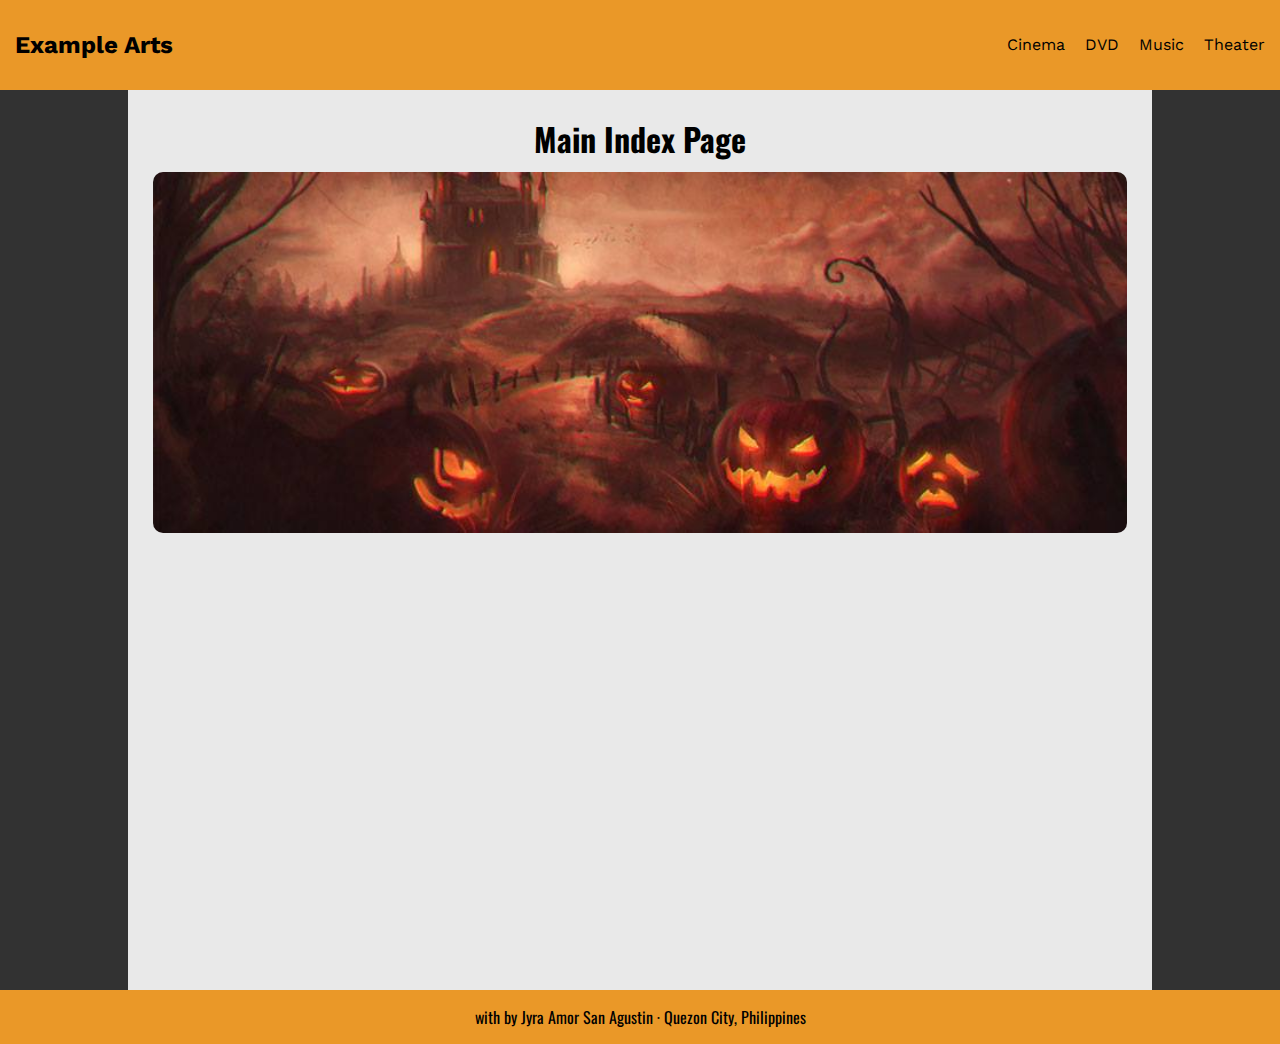
<file: index.html>
<!DOCTYPE html>
<html>
<head>
	<meta charset="utf-8">
	<!-- sets the default zoom for any device -->
	<meta name="viewport" content="width=device-width, initial-scale=1.0"> 
	<!-- sets compatibility for your browser -->
	<meta http-equiv="X-UA-Compatible" content="IE=Edge"> 
	<title>Example Arts &middot; Main Index Page</title>
	<!-- imports Google Fonts -->
	<link href="https://fonts.googleapis.com/css?family=Oswald|Work+Sans" rel="stylesheet">
	<!-- imports Fontawesome -->
	<link rel="stylesheet" href="https://use.fontawesome.com/releases/v5.3.1/css/all.css" integrity="sha384-mzrmE5qonljUremFsqc01SB46JvROS7bZs3IO2EmfFsd15uHvIt+Y8vEf7N7fWAU" crossorigin="anonymous">
	<!-- imports custom stylesheet -->
	<!-- . is the root directory -->
	<link rel="stylesheet" type="text/css" href="./assets/styles/style.css">
</head>
<body>

	<header id="mainHeader">
		<div>
			<h2><a href="index.html">Example Arts</a></h2>
		</div>
		<div>
			<ul>
				<li><a href="movies/cinema/index.html">Cinema</a></li>
				<li><a href="movies/cinema/dvd/index.html">DVD</a></li>
				<li><a href="music/index.html">Music</a></li>
				<li><a href="theater/index.html">Theater</a></li>
			</ul>
		</div>
	</header>

	<main id="wrapper">
		<h1>Main Index Page</h1>
		<img src="./assets/images/image1.jpg" alt="main index page cover photo">
	</main>
	<footer id="mainFooter">
		<p><i class="fas fa-code"></i> with <i class="fas fa-heart"></i> by Jyra Amor San Agustin &middot; Quezon City, Philippines</p>
	</footer>

</body>
</html>
</file>
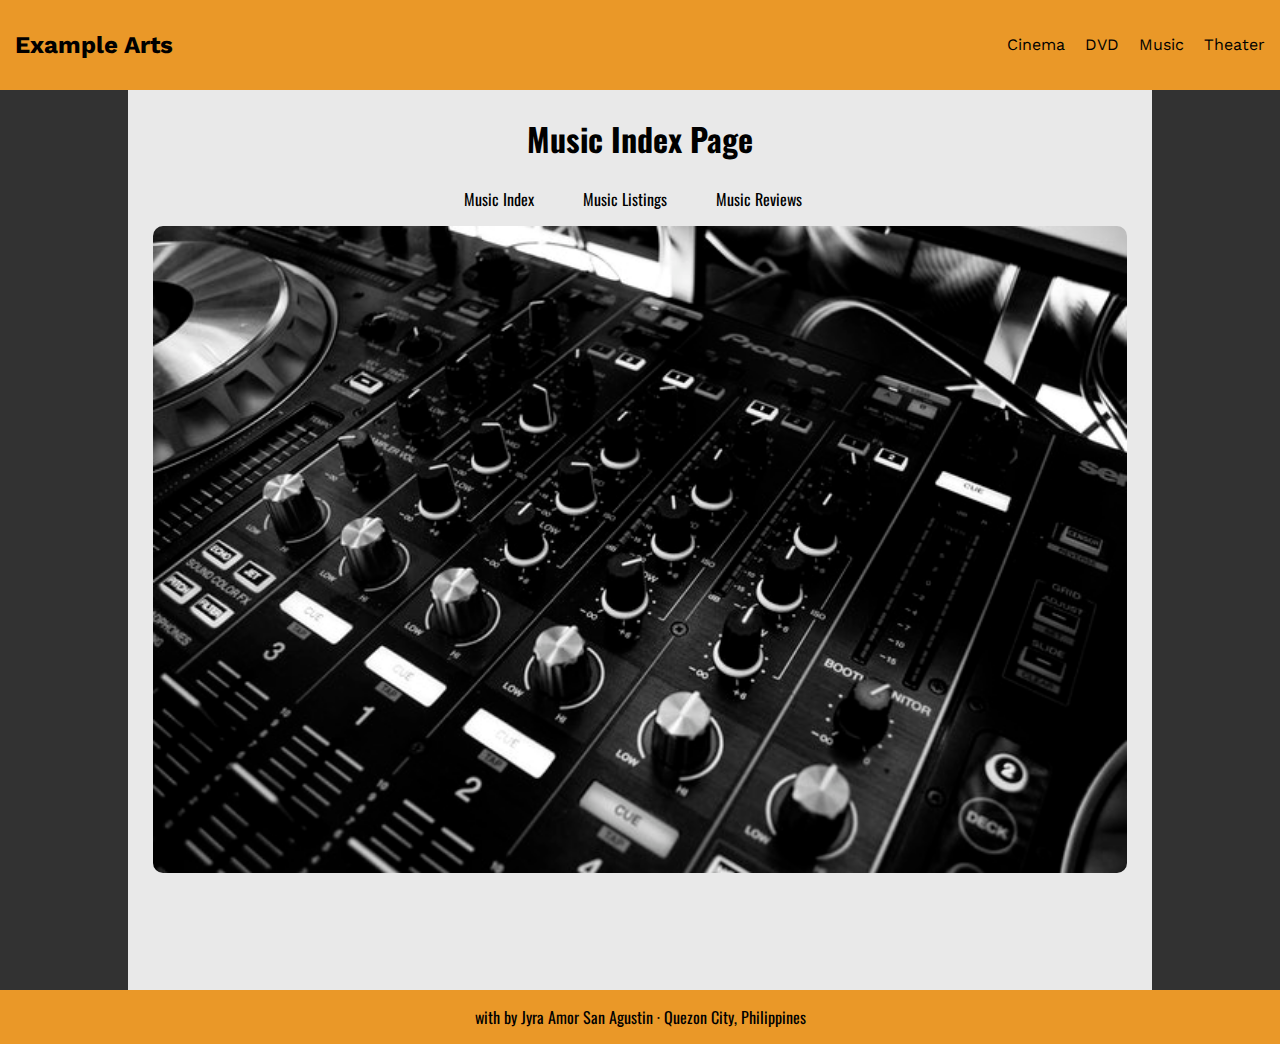
<file: music/index.html>
<!DOCTYPE html>
<html>
<head>
	<meta charset="utf-8">
	<!-- sets the default zoom for any device -->
	<meta name="viewport" content="width=device-width, initial-scale=1.0"> 
	<!-- sets compatibility for your browser -->
	<meta http-equiv="X-UA-Compatible" content="IE=Edge"> 
	<title>Example Arts &middot; Music Index Page</title>
	<!-- imports Google Fonts -->
	<link href="https://fonts.googleapis.com/css?family=Oswald|Work+Sans" rel="stylesheet">
	<!-- imports Fontawesome -->
	<link rel="stylesheet" href="https://use.fontawesome.com/releases/v5.3.1/css/all.css" integrity="sha384-mzrmE5qonljUremFsqc01SB46JvROS7bZs3IO2EmfFsd15uHvIt+Y8vEf7N7fWAU" crossorigin="anonymous">
	<!-- imports custom stylesheet -->
	<!-- . is the root directory -->
	<link rel="stylesheet" type="text/css" href="../assets/styles/style.css">
</head>
<body>

	<header id="mainHeader">
		<div>
			<h2><a href="../index.html">Example Arts</a></h2>
		</div>
		<div>
			<ul>
				<li><a href="../movies/cinema/index.html">Cinema</a></li>
				<li><a href="../movies/dvd/index.html">DVD</a></li>
				<li><a href="index.html">Music</a></li>
				<li><a href="../theater/index.html">Theater</a></li>
			</ul>
		</div>
	</header>

	<main id="wrapper">
		<h1>Music Index Page</h1>
		<!-- sub Navigation Bar-->
		<ul>
			<li><a href="index.html">Music Index</a></li>
			<li><a href="listings.html">Music Listings</a></li>
			<li><a href="reviews.html">Music Reviews</a></li>

		</ul>
		<img src="../assets/images/m1.jpeg" alt="main index page cover photo">
	</main>
	<footer id="mainFooter">
		<p><i class="fas fa-code"></i> with <i class="fas fa-heart"></i> by Jyra Amor San Agustin &middot; Quezon City, Philippines</p>
	</footer>

</body>
</html>
</file>
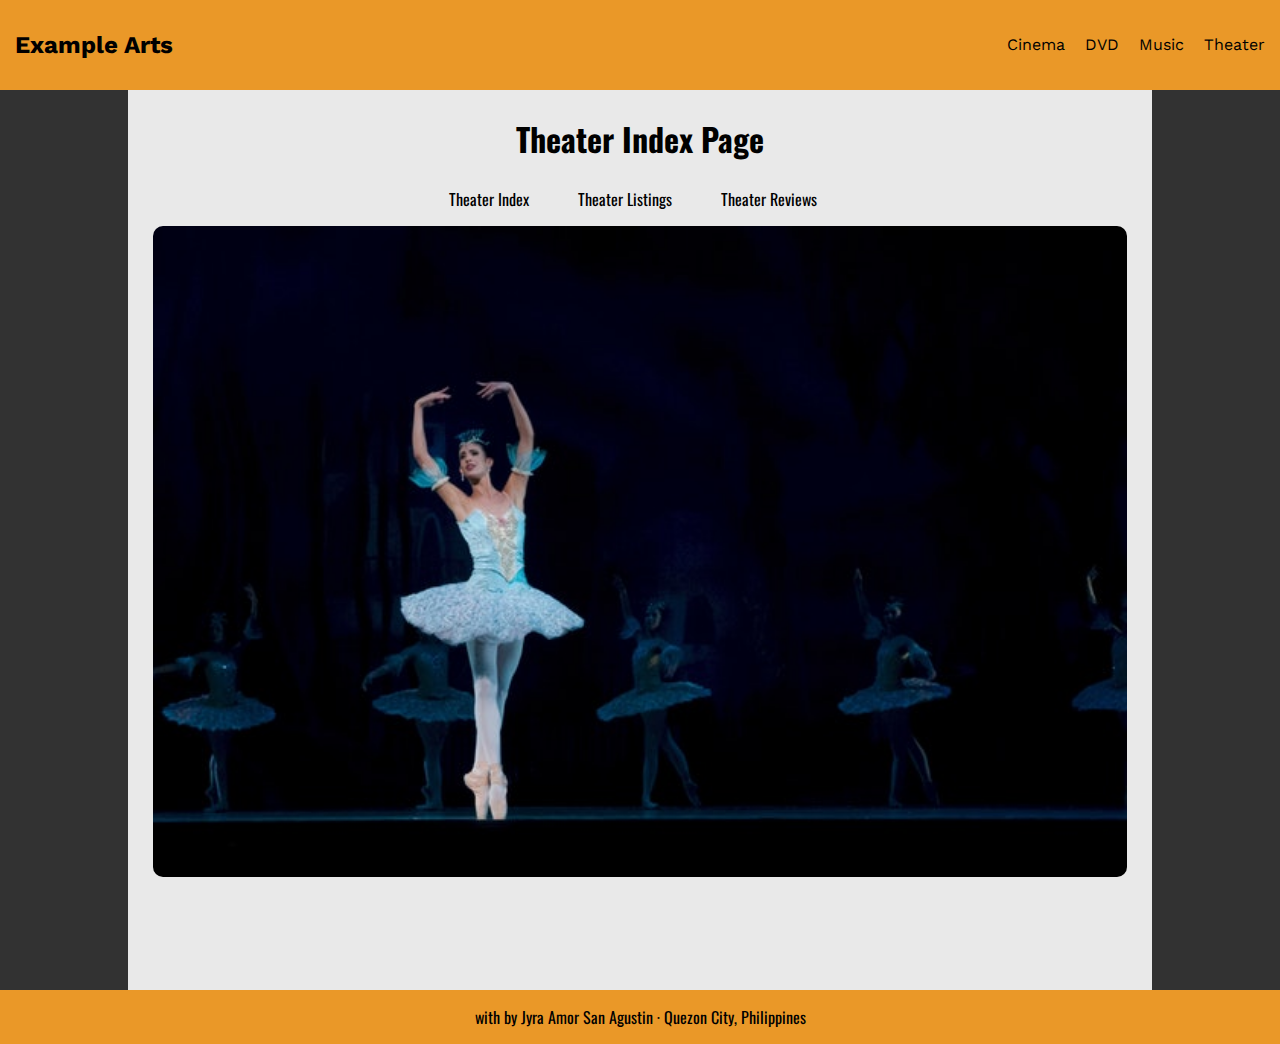
<file: theater/index.html>
<!DOCTYPE html>
<html>
<head>
	<meta charset="utf-8">
	<!-- sets the default zoom for any device -->
	<meta name="viewport" content="width=device-width, initial-scale=1.0"> 
	<!-- sets compatibility for your browser -->
	<meta http-equiv="X-UA-Compatible" content="IE=Edge"> 
	<title>Example Arts &middot; Theater Index Page</title>
	<!-- imports Google Fonts -->
	<link href="https://fonts.googleapis.com/css?family=Oswald|Work+Sans" rel="stylesheet">
	<!-- imports Fontawesome -->
	<link rel="stylesheet" href="https://use.fontawesome.com/releases/v5.3.1/css/all.css" integrity="sha384-mzrmE5qonljUremFsqc01SB46JvROS7bZs3IO2EmfFsd15uHvIt+Y8vEf7N7fWAU" crossorigin="anonymous">
	<!-- imports custom stylesheet -->
	<!-- . is the root directory -->
	<link rel="stylesheet" type="text/css" href="../assets/styles/style.css">
</head>
<body>

	<header id="mainHeader">
		<div>
			<h2><a href="../index.html">Example Arts</a></h2>
		</div>
		<div>
			<ul>
				<li><a href="../movies/cinema/index.html">Cinema</a></li>
				<li><a href="../movies/dvd/index.html">DVD</a></li>
				<li><a href="../music/index.html">Music</a></li>
				<li><a href="index.html">Theater</a></li>
			</ul>
		</div>
	</header>

	<main id="wrapper">
		<h1>Theater Index Page</h1>
		<!-- sub Navigation Bar-->
		<ul>
			<li><a href="index.html">Theater Index</a></li>
			<li><a href="listings.html">Theater Listings</a></li>
			<li><a href="reviews.html">Theater Reviews</a></li>

		</ul>
		<img src="../assets/images/t1.jpeg" alt="theater  index page cover photo">
	</main>
	<footer id="mainFooter">
		<p><i class="fas fa-code"></i> with <i class="fas fa-heart"></i> by Jyra Amor San Agustin &middot; Quezon City, Philippines</p>
	</footer>

</body>
</html>
</file>
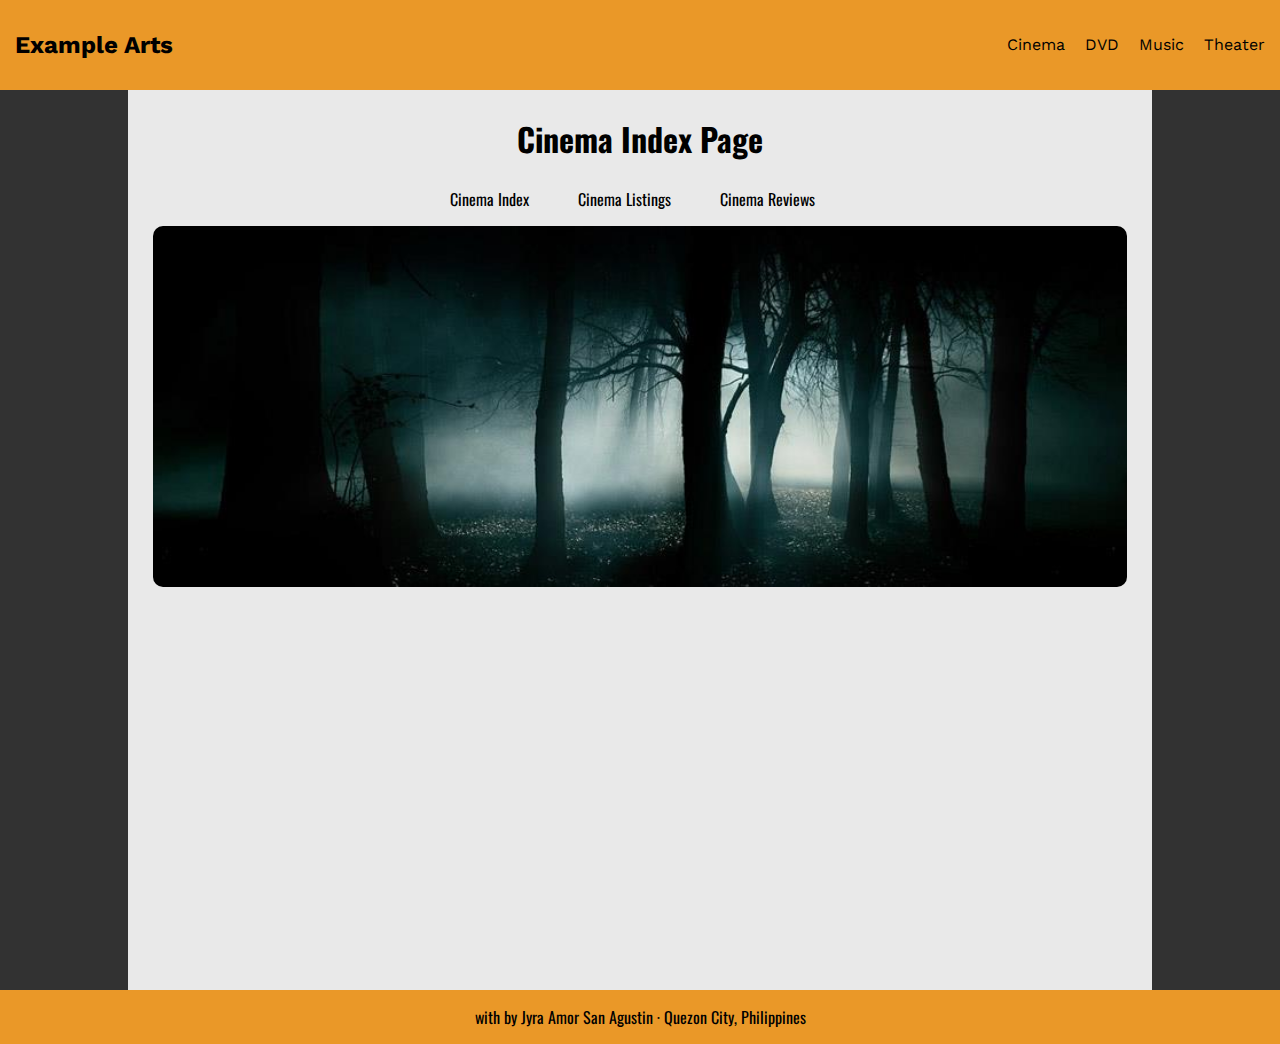
<file: movies/cinema/index.html>
<!DOCTYPE html>
<html>
<head>
	<meta charset="utf-8">
	<!-- sets the default zoom for any device -->
	<meta name="viewport" content="width=device-width, initial-scale=1.0"> 
	<!-- sets compatibility for your browser -->
	<meta http-equiv="X-UA-Compatible" content="IE=Edge"> 
	<title>Example Arts &middot; Cinema Index Page</title>
	<!-- imports Google Fonts -->
	<link href="https://fonts.googleapis.com/css?family=Oswald|Work+Sans" rel="stylesheet">
	<!-- imports Fontawesome -->
	<link rel="stylesheet" href="https://use.fontawesome.com/releases/v5.3.1/css/all.css" integrity="sha384-mzrmE5qonljUremFsqc01SB46JvROS7bZs3IO2EmfFsd15uHvIt+Y8vEf7N7fWAU" crossorigin="anonymous">
	<!-- imports custom stylesheet -->
	<!-- . is the root directory -->
	<link rel="stylesheet" type="text/css" href="../../assets/styles/style.css">
</head>
<body>

	<header id="mainHeader">
		<div>
			<h2><a href="../../index.html">Example Arts</a></h2>
		</div>
		<div>
			<ul>
				<li><a href="index.html">Cinema</a></li>
				<li><a href="../dvd/index.html">DVD</a></li>
				<li><a href="../../music/index.html">Music</a></li>
				<li><a href="../../theater/index.html">Theater</a></li>
			</ul>
		</div>
	</header>

	<main id="wrapper">
		<h1>Cinema Index Page</h1>
		<!-- sub Navigation Bar-->
		<ul>
			<li><a href="index.html">Cinema Index</a></li>
			<li><a href="listings.html">Cinema Listings</a></li>
			<li><a href="reviews.html">Cinema Reviews</a></li>

		</ul>
		<img src="../../assets/images/img1.jpg" alt="main index page cover photo">
	</main>
	<footer id="mainFooter">
		<p><i class="fas fa-code"></i> with <i class="fas fa-heart"></i> by Jyra Amor San Agustin &middot; Quezon City, Philippines</p>
	</footer>

</body>
</html>
</file>
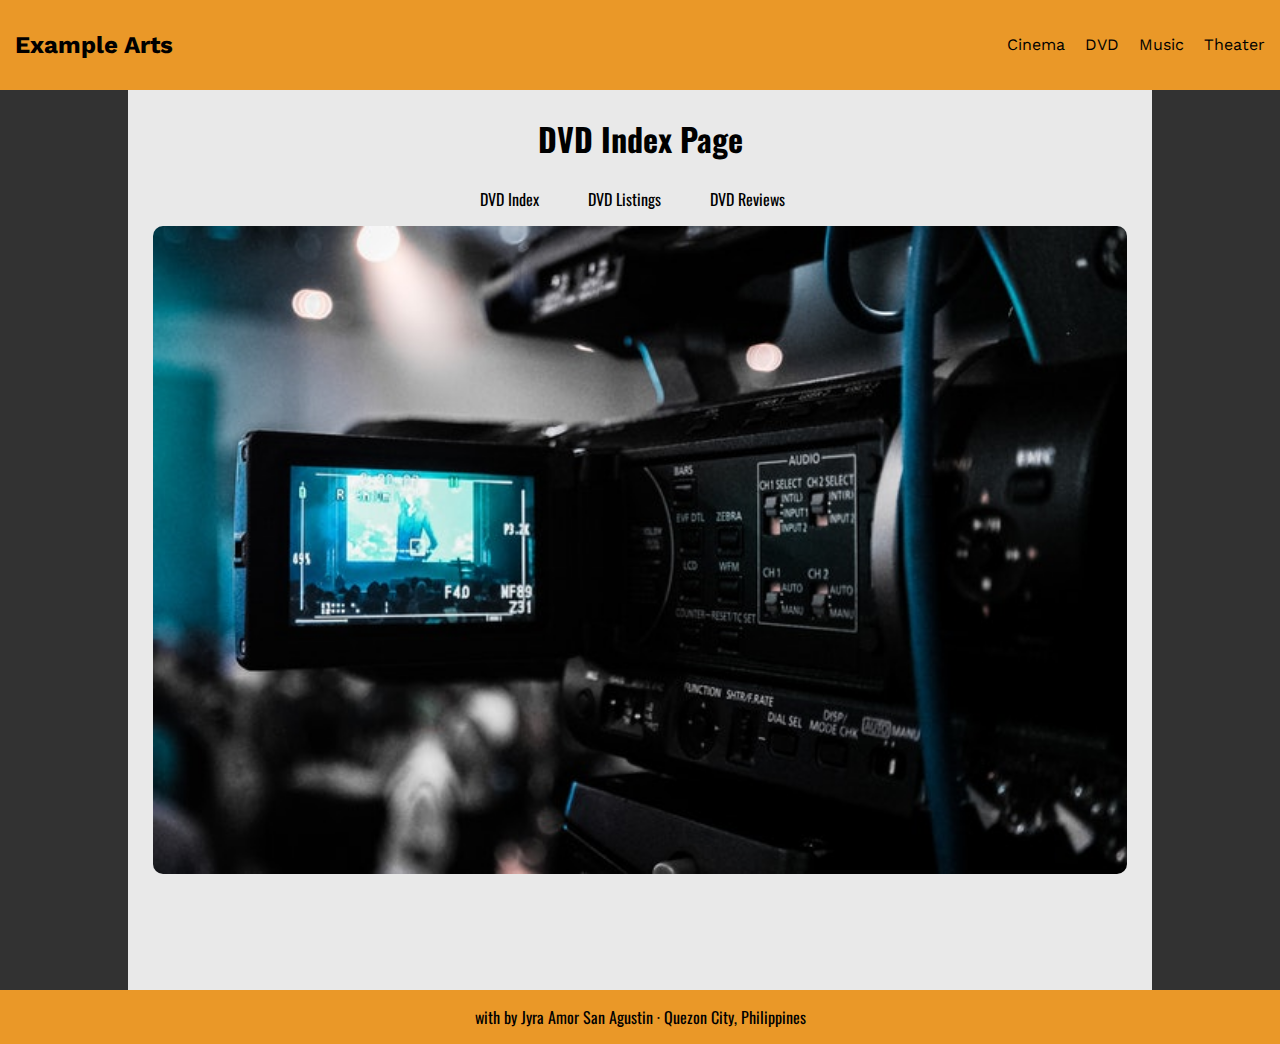
<file: movies/dvd/index.html>
<!DOCTYPE html>
<html>
<head>
	<meta charset="utf-8">
	<!-- sets the default zoom for any device -->
	<meta name="viewport" content="width=device-width, initial-scale=1.0"> 
	<!-- sets compatibility for your browser -->
	<meta http-equiv="X-UA-Compatible" content="IE=Edge"> 
	<title>Example Arts &middot; DVD Index Page</title>
	<!-- imports Google Fonts -->
	<link href="https://fonts.googleapis.com/css?family=Oswald|Work+Sans" rel="stylesheet">
	<!-- imports Fontawesome -->
	<link rel="stylesheet" href="https://use.fontawesome.com/releases/v5.3.1/css/all.css" integrity="sha384-mzrmE5qonljUremFsqc01SB46JvROS7bZs3IO2EmfFsd15uHvIt+Y8vEf7N7fWAU" crossorigin="anonymous">
	<!-- imports custom stylesheet -->
	<!-- . is the root directory -->
	<link rel="stylesheet" type="text/css" href="../../assets/styles/style.css">
</head>
<body>

	<header id="mainHeader">
		<div>
			<h2><a href="../../index.html">Example Arts</a></h2>
		</div>
		<div>
			<ul>
				<li><a href="../cinema/index.html">Cinema</a></li>
				<li><a href="index.html">DVD</a></li>
				<li><a href="../../music/index.html">Music</a></li>
				<li><a href="../../theater/index.html">Theater</a></li>
			</ul>
		</div>
	</header>

	<main id="wrapper">
		<h1>DVD Index Page</h1>
		<!-- sub Navigation Bar-->
		<ul>
			<li><a href="index.html">DVD Index</a></li>
			<li><a href="listings.html">DVD Listings</a></li>
			<li><a href="reviews.html">DVD Reviews</a></li>

		</ul>
		<img src="../../assets/images/d1.jpeg" alt="main index page cover photo">
	</main>
	<footer id="mainFooter">
		<p><i class="fas fa-code"></i> with <i class="fas fa-heart"></i> by Jyra Amor San Agustin &middot; Quezon City, Philippines</p>
	</footer>

</body>
</html>
</file>
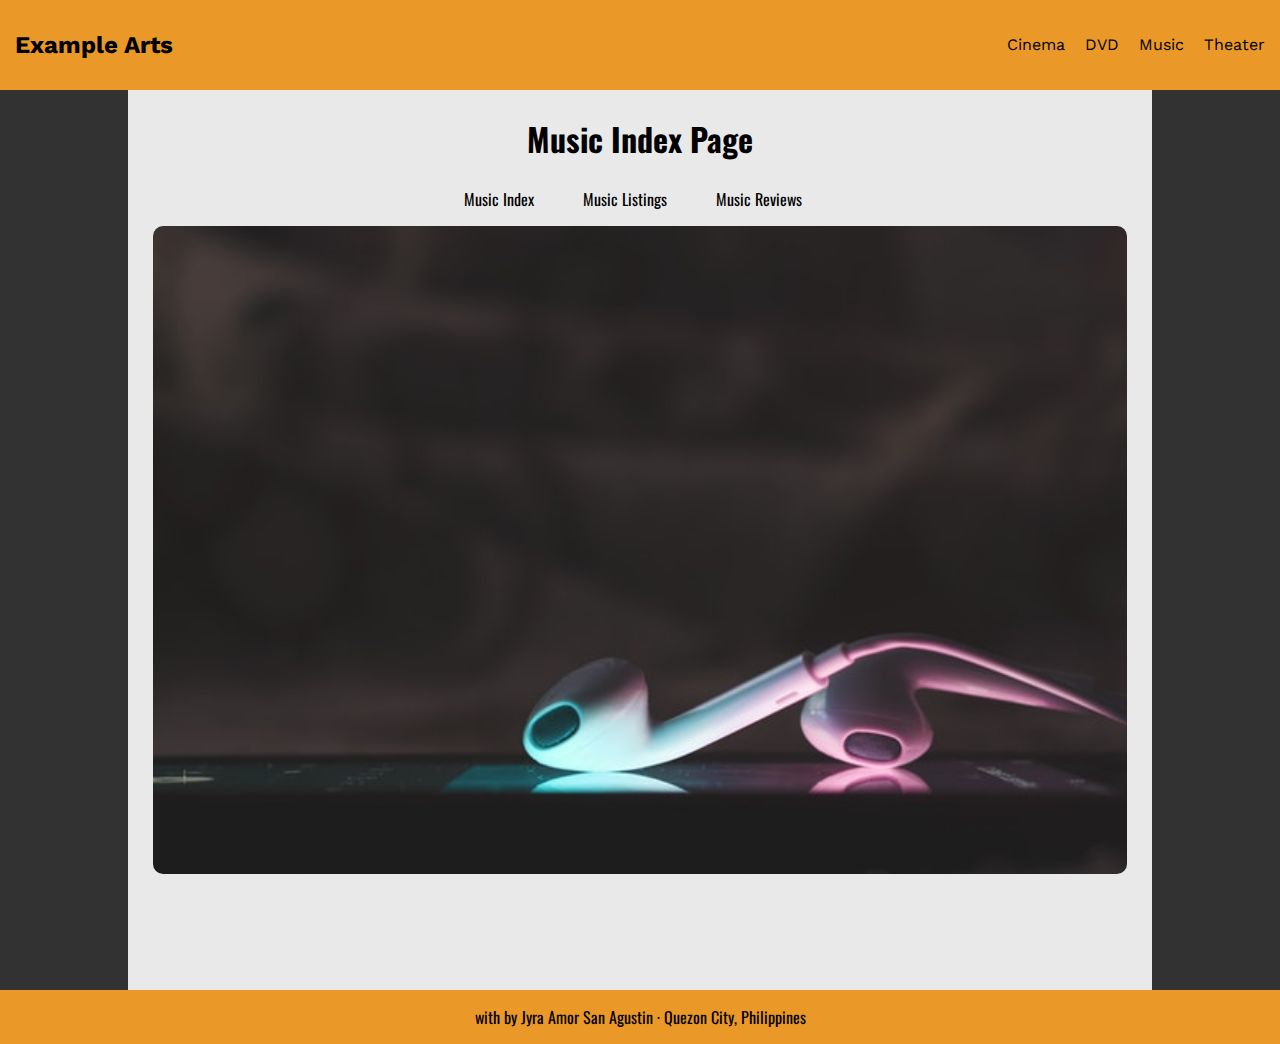
<file: music/listings.html>
<!DOCTYPE html>
<html>
<head>
	<meta charset="utf-8">
	<!-- sets the default zoom for any device -->
	<meta name="viewport" content="width=device-width, initial-scale=1.0"> 
	<!-- sets compatibility for your browser -->
	<meta http-equiv="X-UA-Compatible" content="IE=Edge"> 
	<title>Example Arts &middot; Music Listings Page</title>
	<!-- imports Google Fonts -->
	<link href="https://fonts.googleapis.com/css?family=Oswald|Work+Sans" rel="stylesheet">
	<!-- imports Fontawesome -->
	<link rel="stylesheet" href="https://use.fontawesome.com/releases/v5.3.1/css/all.css" integrity="sha384-mzrmE5qonljUremFsqc01SB46JvROS7bZs3IO2EmfFsd15uHvIt+Y8vEf7N7fWAU" crossorigin="anonymous">
	<!-- imports custom stylesheet -->
	<!-- . is the root directory -->
	<link rel="stylesheet" type="text/css" href="../assets/styles/style.css">
</head>
<body>

	<header id="mainHeader">
		<div>
			<h2><a href="../index.html">Example Arts</a></h2>
		</div>
		<div>
			<ul>
				<li><a href="../movies/cinema/index.html">Cinema</a></li>
				<li><a href="../movies/dvd/index.html">DVD</a></li>
				<li><a href="index.html">Music</a></li>
				<li><a href="../theater/index.html">Theater</a></li>
			</ul>
		</div>
	</header>

	<main id="wrapper">
		<h1>Music Index Page</h1>
		<!-- sub Navigation Bar-->
		<ul>
			<li><a href="index.html">Music Index</a></li>
			<li><a href="listings.html">Music Listings</a></li>
			<li><a href="reviews.html">Music Reviews</a></li>
		</ul>
		<img src="../assets/images/m2.jpeg" alt="main index page cover photo">
	</main>
	<footer id="mainFooter">
		<p><i class="fas fa-code"></i> with <i class="fas fa-heart"></i> by Jyra Amor San Agustin &middot; Quezon City, Philippines</p>
	</footer>

</body>
</html>
</file>
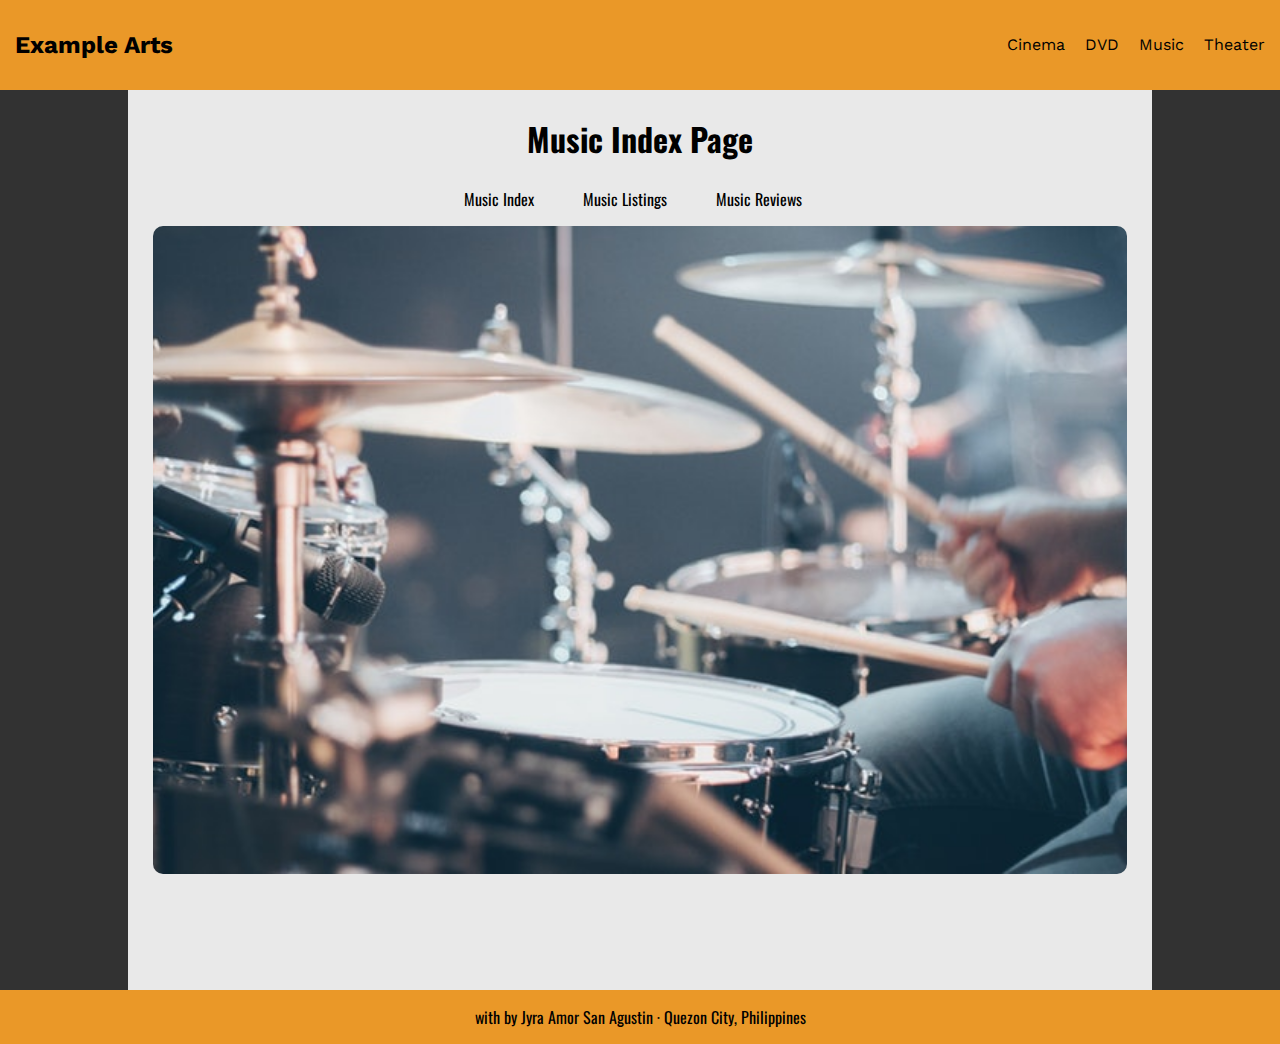
<file: music/reviews.html>
<!DOCTYPE html>
<html>
<head>
	<meta charset="utf-8">
	<!-- sets the default zoom for any device -->
	<meta name="viewport" content="width=device-width, initial-scale=1.0"> 
	<!-- sets compatibility for your browser -->
	<meta http-equiv="X-UA-Compatible" content="IE=Edge"> 
	<title>Example Arts &middot; Music Reviews Page</title>
	<!-- imports Google Fonts -->
	<link href="https://fonts.googleapis.com/css?family=Oswald|Work+Sans" rel="stylesheet">
	<!-- imports Fontawesome -->
	<link rel="stylesheet" href="https://use.fontawesome.com/releases/v5.3.1/css/all.css" integrity="sha384-mzrmE5qonljUremFsqc01SB46JvROS7bZs3IO2EmfFsd15uHvIt+Y8vEf7N7fWAU" crossorigin="anonymous">
	<!-- imports custom stylesheet -->
	<!-- . is the root directory -->
	<link rel="stylesheet" type="text/css" href="../assets/styles/style.css">
</head>
<body>

	<header id="mainHeader">
		<div>
			<h2><a href="../index.html">Example Arts</a></h2>
		</div>
		<div>
			<ul>
				<li><a href="../movies/cinema/index.html">Cinema</a></li>
				<li><a href="../movies/dvd/index.html">DVD</a></li>
				<li><a href="index.html">Music</a></li>
				<li><a href="../theater/index.html">Theater</a></li>
			</ul>
		</div>
	</header>

	<main id="wrapper">
		<h1>Music Index Page</h1>
		<!-- sub Navigation Bar-->
		<ul>
			<li><a href="index.html">Music Index</a></li>
			<li><a href="listings.html">Music Listings</a></li>
			<li><a href="reviews.html">Music Reviews</a></li>

		</ul>
		<img src="../assets/images/m3.jpeg" alt="music reviews page cover photo">
	</main>
	<footer id="mainFooter">
		<p><i class="fas fa-code"></i> with <i class="fas fa-heart"></i> by Jyra Amor San Agustin &middot; Quezon City, Philippines</p>
	</footer>

</body>
</html>
</file>
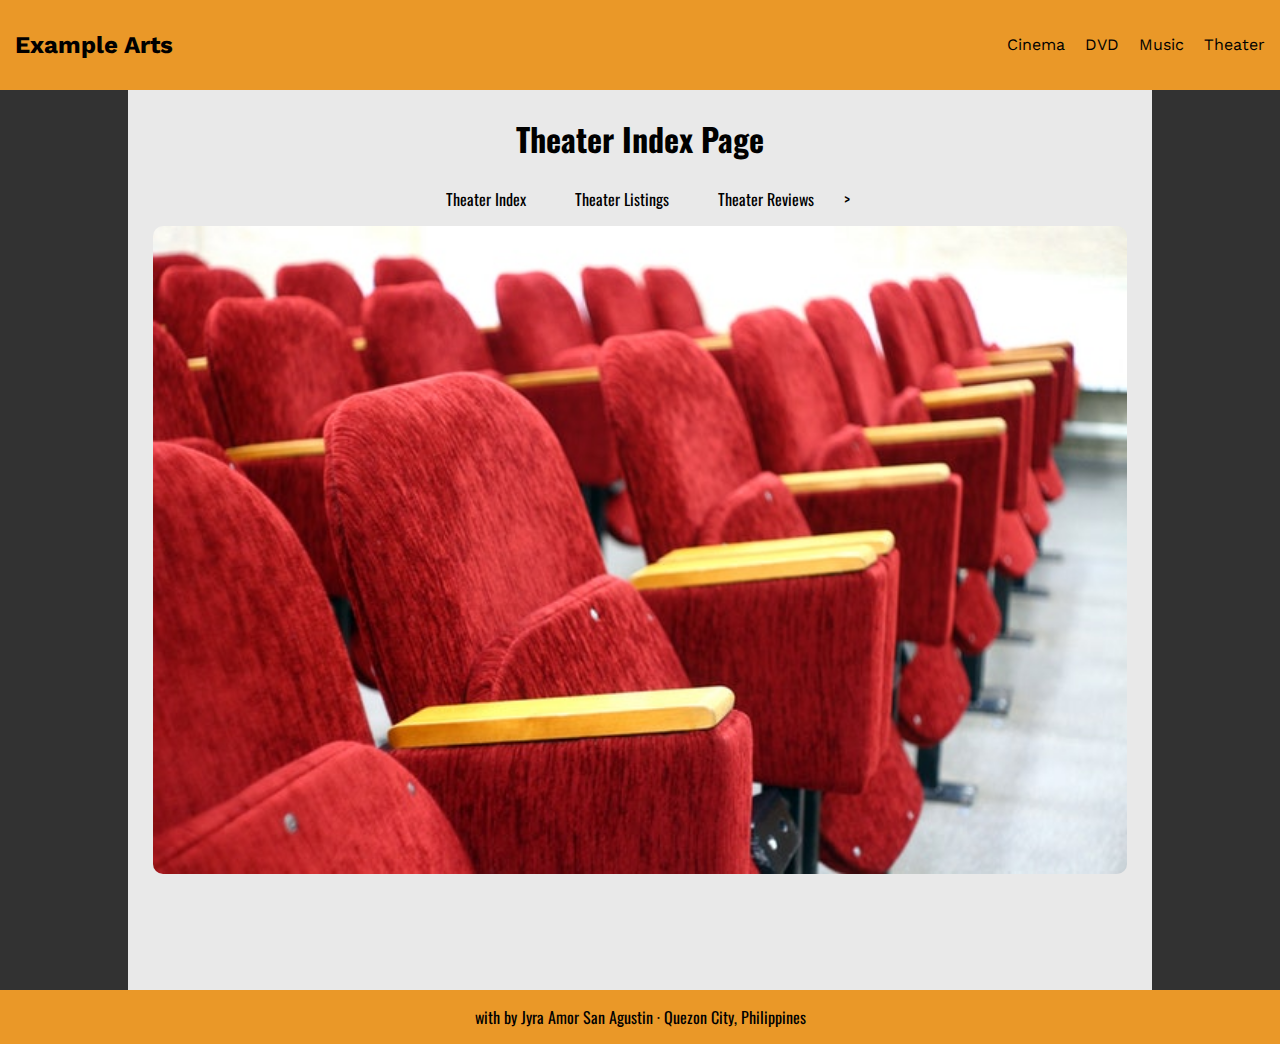
<file: theater/listings.html>
<!DOCTYPE html>
<html>
<head>
	<meta charset="utf-8">
	<!-- sets the default zoom for any device -->
	<meta name="viewport" content="width=device-width, initial-scale=1.0"> 
	<!-- sets compatibility for your browser -->
	<meta http-equiv="X-UA-Compatible" content="IE=Edge"> 
	<title>Example Arts &middot; Music Listings Page</title>
	<!-- imports Google Fonts -->
	<link href="https://fonts.googleapis.com/css?family=Oswald|Work+Sans" rel="stylesheet">
	<!-- imports Fontawesome -->
	<link rel="stylesheet" href="https://use.fontawesome.com/releases/v5.3.1/css/all.css" integrity="sha384-mzrmE5qonljUremFsqc01SB46JvROS7bZs3IO2EmfFsd15uHvIt+Y8vEf7N7fWAU" crossorigin="anonymous">
	<!-- imports custom stylesheet -->
	<!-- . is the root directory -->
	<link rel="stylesheet" type="text/css" href="../assets/styles/style.css">
</head>
<body>

	<header id="mainHeader">
		<div>
			<h2><a href="../index.html">Example Arts</a></h2>
		</div>
		<div>
			<ul>
				<li><a href="../movies/cinema/index.html">Cinema</a></li>
				<li><a href="../movies/dvd/index.html">DVD</a></li>
				<li><a href="../music/index.html">Music</a></li>
				<li><a href="index.html">Theater</a></li>
			</ul>
		</div>
	</header>

	<main id="wrapper">
		<h1>Theater Index Page</h1>
		<!-- sub Navigation Bar-->
		<ul>
			<li><a href="index.html">Theater Index</a></li>
			<li><a href="listings.html">Theater Listings</a></li>
			<li><a href="reviews.html">Theater Reviews</a></li>>

		</ul>
		<img src="../assets/images/t2.jpeg" alt="theater  index page cover photo">
	</main>
	<footer id="mainFooter">
		<p><i class="fas fa-code"></i> with <i class="fas fa-heart"></i> by Jyra Amor San Agustin &middot; Quezon City, Philippines</p>
	</footer>

</body>
</html>
</file>
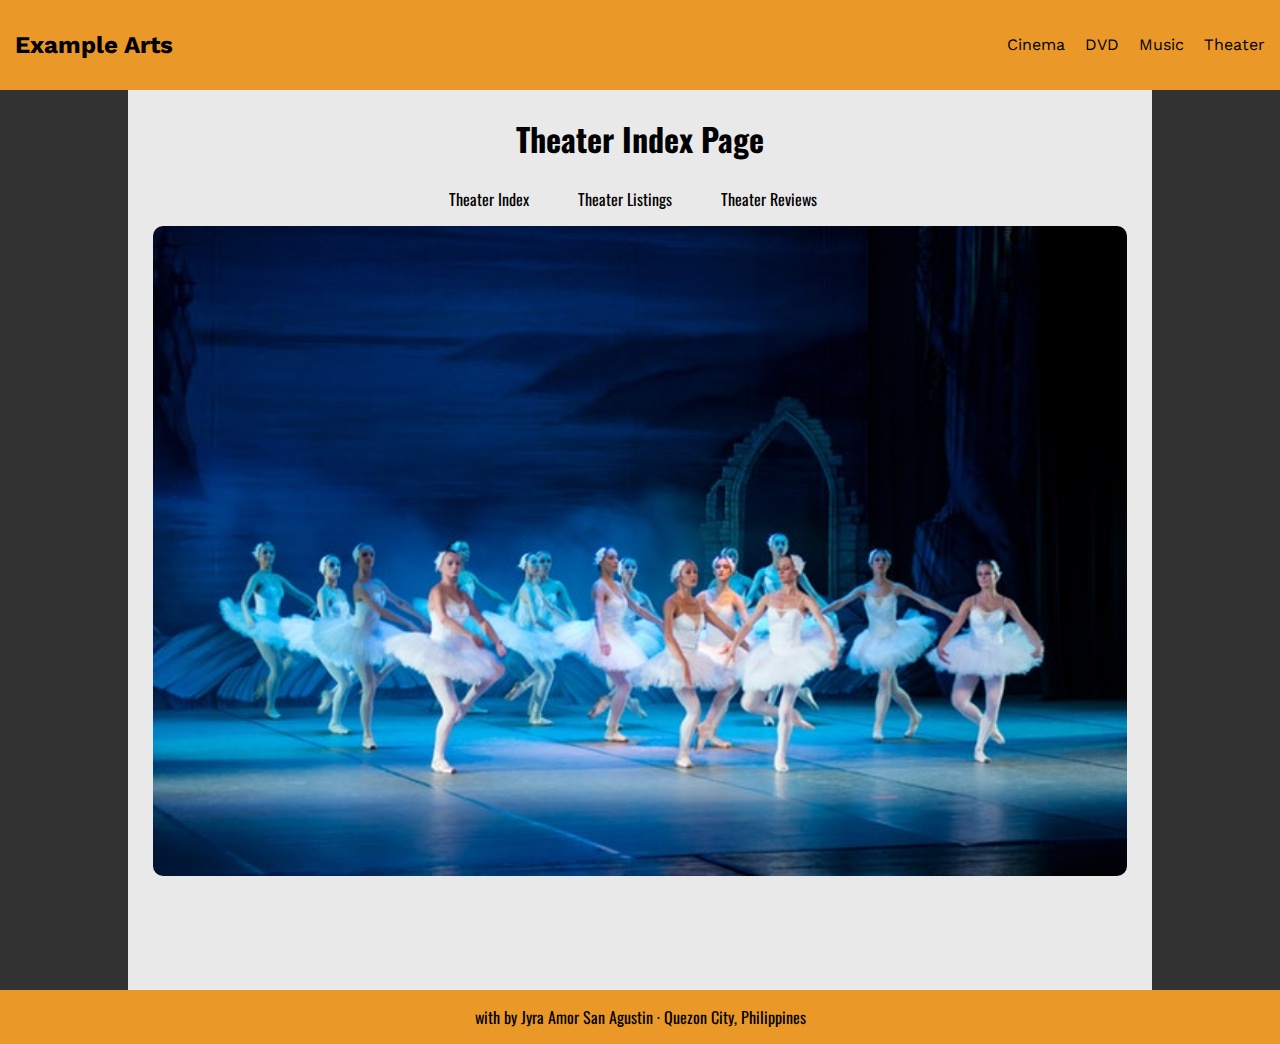
<file: theater/reviews.html>
<!DOCTYPE html>
<html>
<head>
	<meta charset="utf-8">
	<!-- sets the default zoom for any device -->
	<meta name="viewport" content="width=device-width, initial-scale=1.0"> 
	<!-- sets compatibility for your browser -->
	<meta http-equiv="X-UA-Compatible" content="IE=Edge"> 
	<title>Example Arts &middot; Theater Reviews Page</title>
	<!-- imports Google Fonts -->
	<link href="https://fonts.googleapis.com/css?family=Oswald|Work+Sans" rel="stylesheet">
	<!-- imports Fontawesome -->
	<link rel="stylesheet" href="https://use.fontawesome.com/releases/v5.3.1/css/all.css" integrity="sha384-mzrmE5qonljUremFsqc01SB46JvROS7bZs3IO2EmfFsd15uHvIt+Y8vEf7N7fWAU" crossorigin="anonymous">
	<!-- imports custom stylesheet -->
	<!-- . is the root directory -->
	<link rel="stylesheet" type="text/css" href="../assets/styles/style.css">
</head>
<body>

	<header id="mainHeader">
		<div>
			<h2><a href="../index.html">Example Arts</a></h2>
		</div>
		<div>
			<ul>
				<li><a href="../movies/cinema/index.html">Cinema</a></li>
				<li><a href="../movies/dvd/index.html">DVD</a></li>
				<li><a href="../music/index.html">Music</a></li>
				<li><a href="index.html">Theater</a></li>
			</ul>
		</div>
	</header>

	<main id="wrapper">
		<h1>Theater Index Page</h1>
		<!-- sub Navigation Bar-->
		<ul>
			<li><a href="index.html">Theater Index</a></li>
			<li><a href="listings.html">Theater Listings</a></li>
			<li><a href="reviews.html">Theater Reviews</a></li>

		</ul>
		<img src="../assets/images/t3.jpeg" alt="theater reviews page cover photo">
	</main>
	<footer id="mainFooter">
		<p><i class="fas fa-code"></i> with <i class="fas fa-heart"></i> by Jyra Amor San Agustin &middot; Quezon City, Philippines</p>
	</footer>

</body>
</html>
</file>
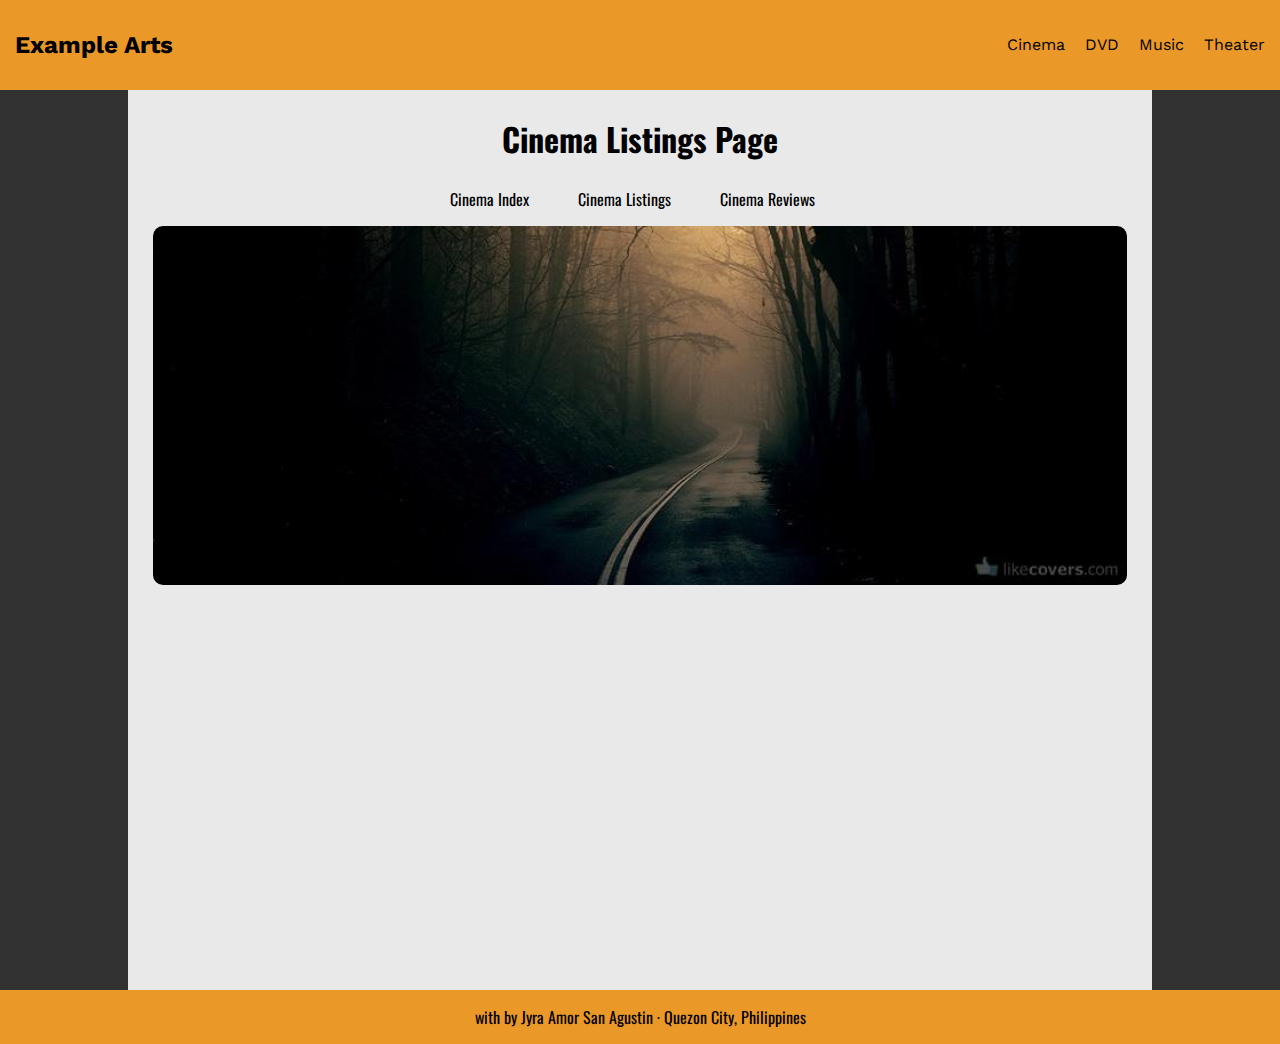
<file: movies/cinema/listings.html>
<!DOCTYPE html>
<html>
<head>
	<meta charset="utf-8">
	<!-- sets the default zoom for any device -->
	<meta name="viewport" content="width=device-width, initial-scale=1.0"> 
	<!-- sets compatibility for your browser -->
	<meta http-equiv="X-UA-Compatible" content="IE=Edge"> 
	<title>Example Arts &middot; Cinema Listings Page</title>
	<!-- imports Google Fonts -->
	<link href="https://fonts.googleapis.com/css?family=Oswald|Work+Sans" rel="stylesheet">
	<!-- imports Fontawesome -->
	<link rel="stylesheet" href="https://use.fontawesome.com/releases/v5.3.1/css/all.css" integrity="sha384-mzrmE5qonljUremFsqc01SB46JvROS7bZs3IO2EmfFsd15uHvIt+Y8vEf7N7fWAU" crossorigin="anonymous">
	<!-- imports custom stylesheet -->
	<!-- . is the root directory -->
	<link rel="stylesheet" type="text/css" href="../../assets/styles/style.css">
</head>
<body>

	<header id="mainHeader">
		<div>
			<h2><a href="#">Example Arts</a></h2>
		</div>
		<div>
			<ul>
				<li><a href="index.html">Cinema</a></li>
				<li><a href="../dvd/index.html">DVD</a></li>
				<li><a href="../../music/index.html">Music</a></li>
				<li><a href="../../theater/index.html">Theater</a></li
			</ul>
		</div>
	</header>

	<main id="wrapper">
		<h1>Cinema Listings Page</h1>
		<!-- sub Navigation Bar-->
		<ul>
			<li><a href="index.html">Cinema Index</a></li>
			<li><a href="listings">Cinema Listings</a></li>
			<li><a href="reviews.html">Cinema Reviews</a></li>

		</ul>
		<img src="../../assets/images/img2.jpg" alt="main index page cover photo">
	</main>
	<footer id="mainFooter">
		<p><i class="fas fa-code"></i> with <i class="fas fa-heart"></i> by Jyra Amor San Agustin &middot; Quezon City, Philippines</p>
	</footer>

</body>
</html>
</file>
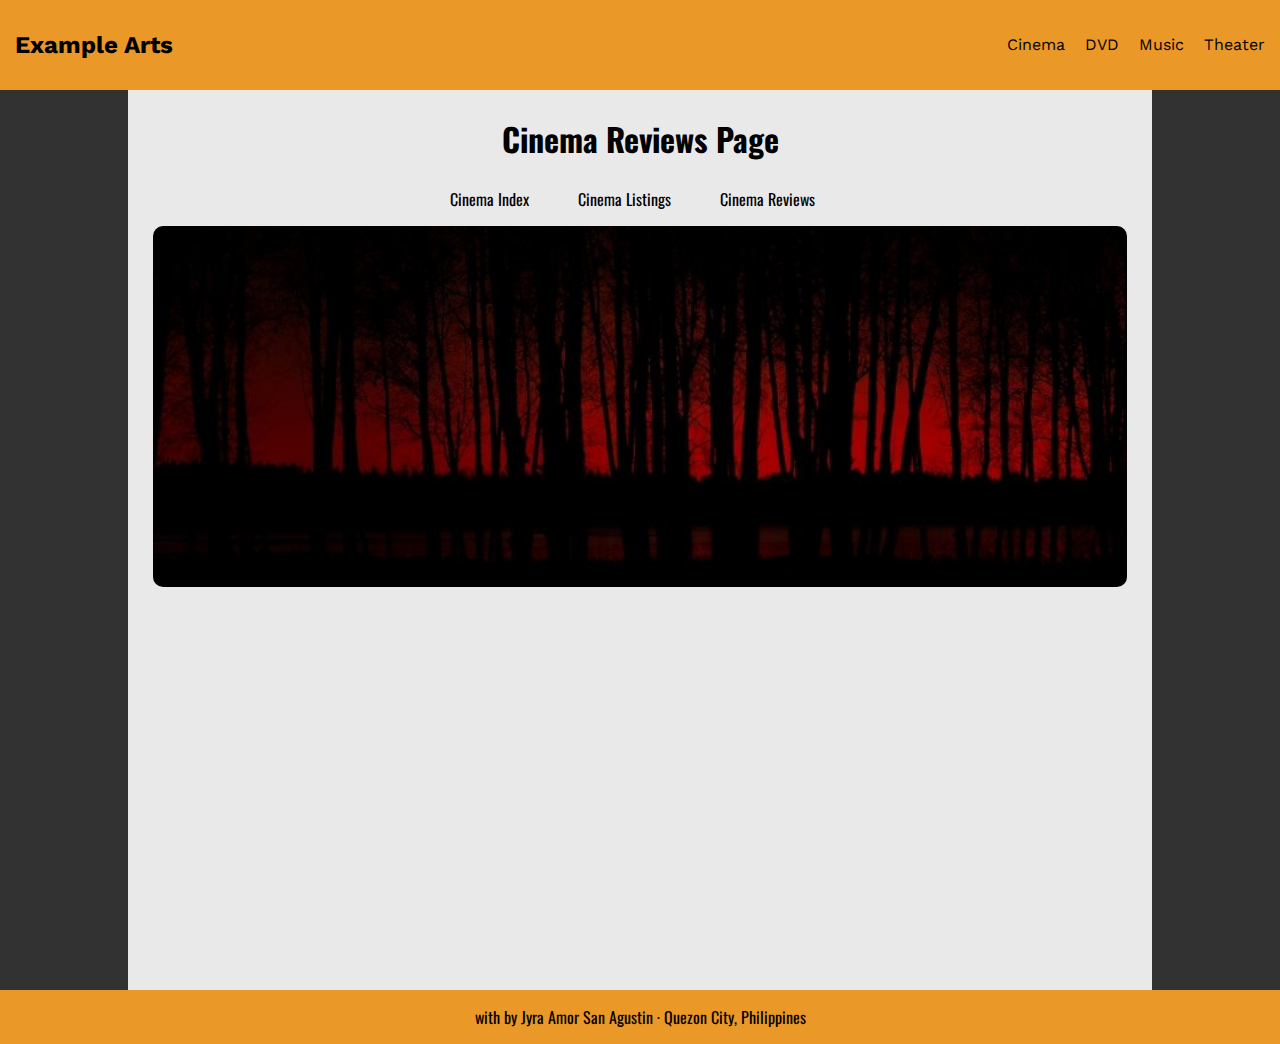
<file: movies/cinema/reviews.html>
<!DOCTYPE html>
<html>
<head>
	<meta charset="utf-8">
	<!-- sets the default zoom for any device -->
	<meta name="viewport" content="width=device-width, initial-scale=1.0"> 
	<!-- sets compatibility for your browser -->
	<meta http-equiv="X-UA-Compatible" content="IE=Edge"> 
	<title>Example Arts &middot; Cinema Reviews Page</title>
	<!-- imports Google Fonts -->
	<link href="https://fonts.googleapis.com/css?family=Oswald|Work+Sans" rel="stylesheet">
	<!-- imports Fontawesome -->
	<link rel="stylesheet" href="https://use.fontawesome.com/releases/v5.3.1/css/all.css" integrity="sha384-mzrmE5qonljUremFsqc01SB46JvROS7bZs3IO2EmfFsd15uHvIt+Y8vEf7N7fWAU" crossorigin="anonymous">
	<!-- imports custom stylesheet -->
	<!-- . is the root directory -->
	<link rel="stylesheet" type="text/css" href="../../assets/styles/style.css">
</head>
<body>

	<header id="mainHeader">
		<div>
			<h2><a href="#">Example Arts</a></h2>
		</div>
		<div>
			<ul>
				<li><a href="index.html">Cinema</a></li>
				<li><a href="../dvd/index.html">DVD</a></li>
				<li><a href="../../music/index.html">Music</a></li>
				<li><a href="../../theater/index.html">Theater</a></li/li>
			</ul>
		</div>
	</header>

	<main id="wrapper">
		<h1>Cinema Reviews Page</h1>
		<!-- sub Navigation Bar-->
		<ul>
			<li><a href="index.html">Cinema Index</a></li>
			<li><a href="listings">Cinema Listings</a></li>
			<li><a href="reviews.html">Cinema Reviews</a></li>

		</ul>
		<img src="../../assets/images/img3.jpg" alt="main index page cover photo">
	</main>
	<footer id="mainFooter">
		<p><i class="fas fa-code"></i> with <i class="fas fa-heart"></i> by Jyra Amor San Agustin &middot; Quezon City, Philippines</p>
	</footer>

</body>
</html>
</file>
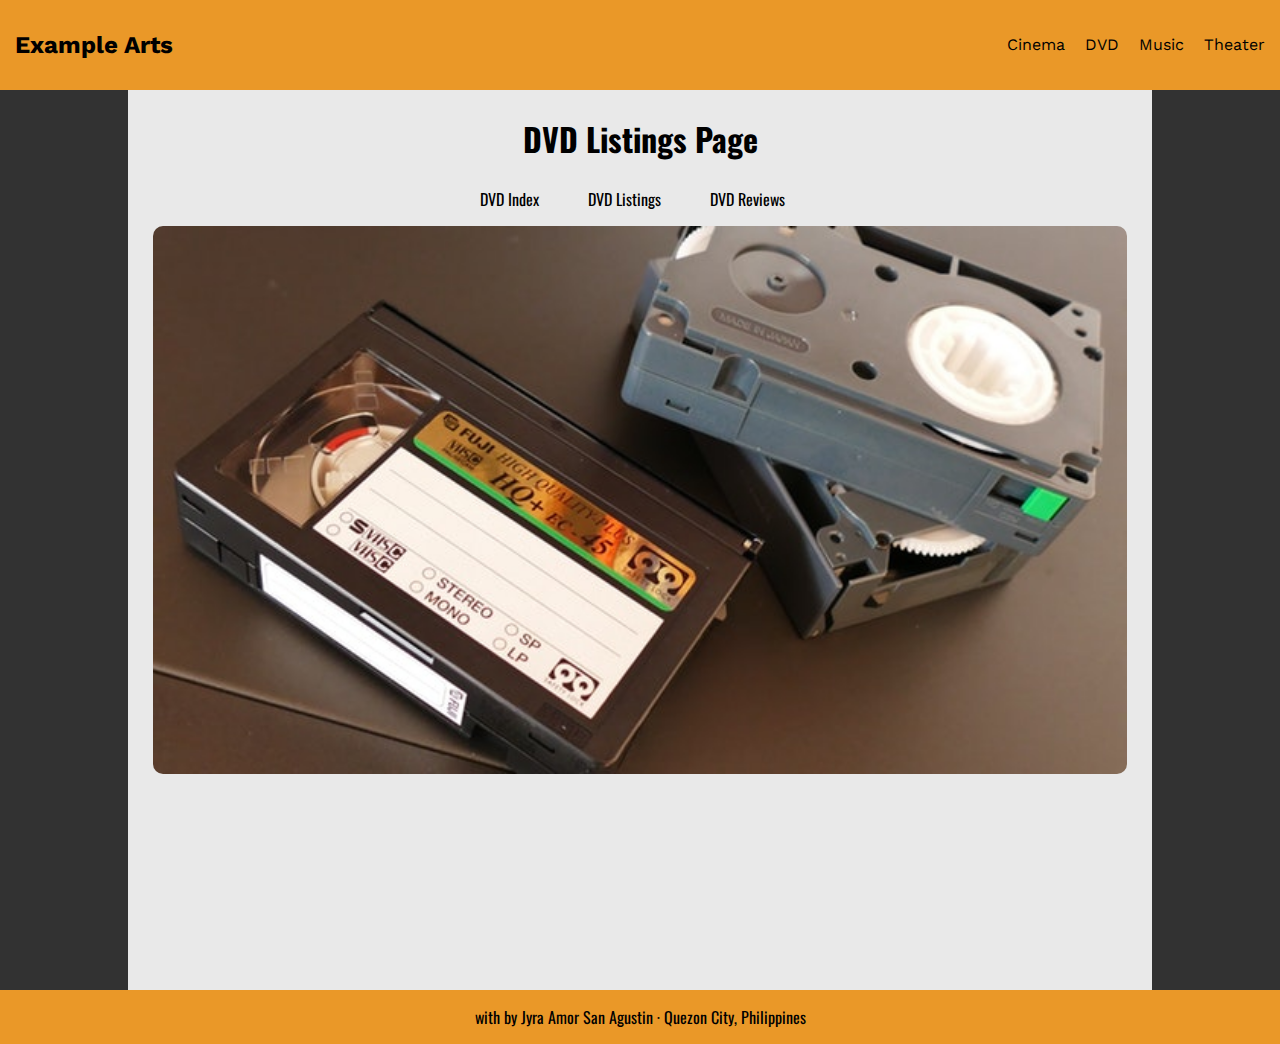
<file: movies/dvd/listings.html>
<!DOCTYPE html>
<html>
<head>
	<meta charset="utf-8">
	<!-- sets the default zoom for any device -->
	<meta name="viewport" content="width=device-width, initial-scale=1.0"> 
	<!-- sets compatibility for your browser -->
	<meta http-equiv="X-UA-Compatible" content="IE=Edge"> 
	<title>Example Arts &middot; DVD Listings Page</title>
	<!-- imports Google Fonts -->
	<link href="https://fonts.googleapis.com/css?family=Oswald|Work+Sans" rel="stylesheet">
	<!-- imports Fontawesome -->
	<link rel="stylesheet" href="https://use.fontawesome.com/releases/v5.3.1/css/all.css" integrity="sha384-mzrmE5qonljUremFsqc01SB46JvROS7bZs3IO2EmfFsd15uHvIt+Y8vEf7N7fWAU" crossorigin="anonymous">
	<!-- imports custom stylesheet -->
	<!-- . is the root directory -->
	<link rel="stylesheet" type="text/css" href="../../assets/styles/style.css">
</head>
<body>

	<header id="mainHeader">
		<div>
			<h2><a href="../../index.html">Example Arts</a></h2>
		</div>
		<div>
			<ul>
				<li><a href="../cinema/index/html">Cinema</a></li>
				<li><a href="index.html">DVD</a></li>
				<li><a href="../../music/index.html">Music</a></li>
				<li><a href="../../theater/index.html">Theater</a></li>
			</ul>
		</div>
	</header>

	<main id="wrapper">
		<h1>DVD Listings Page</h1>
		<!-- sub Navigation Bar-->
		<ul>
			<li><a href="index.html">DVD Index</a></li>
			<li><a href="listings.html">DVD Listings</a></li>
			<li><a href="reviews.html">DVD Reviews</a></li>

		</ul>
		<img src="../../assets/images/d2.jpeg" alt="main index page cover photo">
	</main>
	<footer id="mainFooter">
		<p><i class="fas fa-code"></i> with <i class="fas fa-heart"></i> by Jyra Amor San Agustin &middot; Quezon City, Philippines</p>
	</footer>

</body>
</html>
</file>
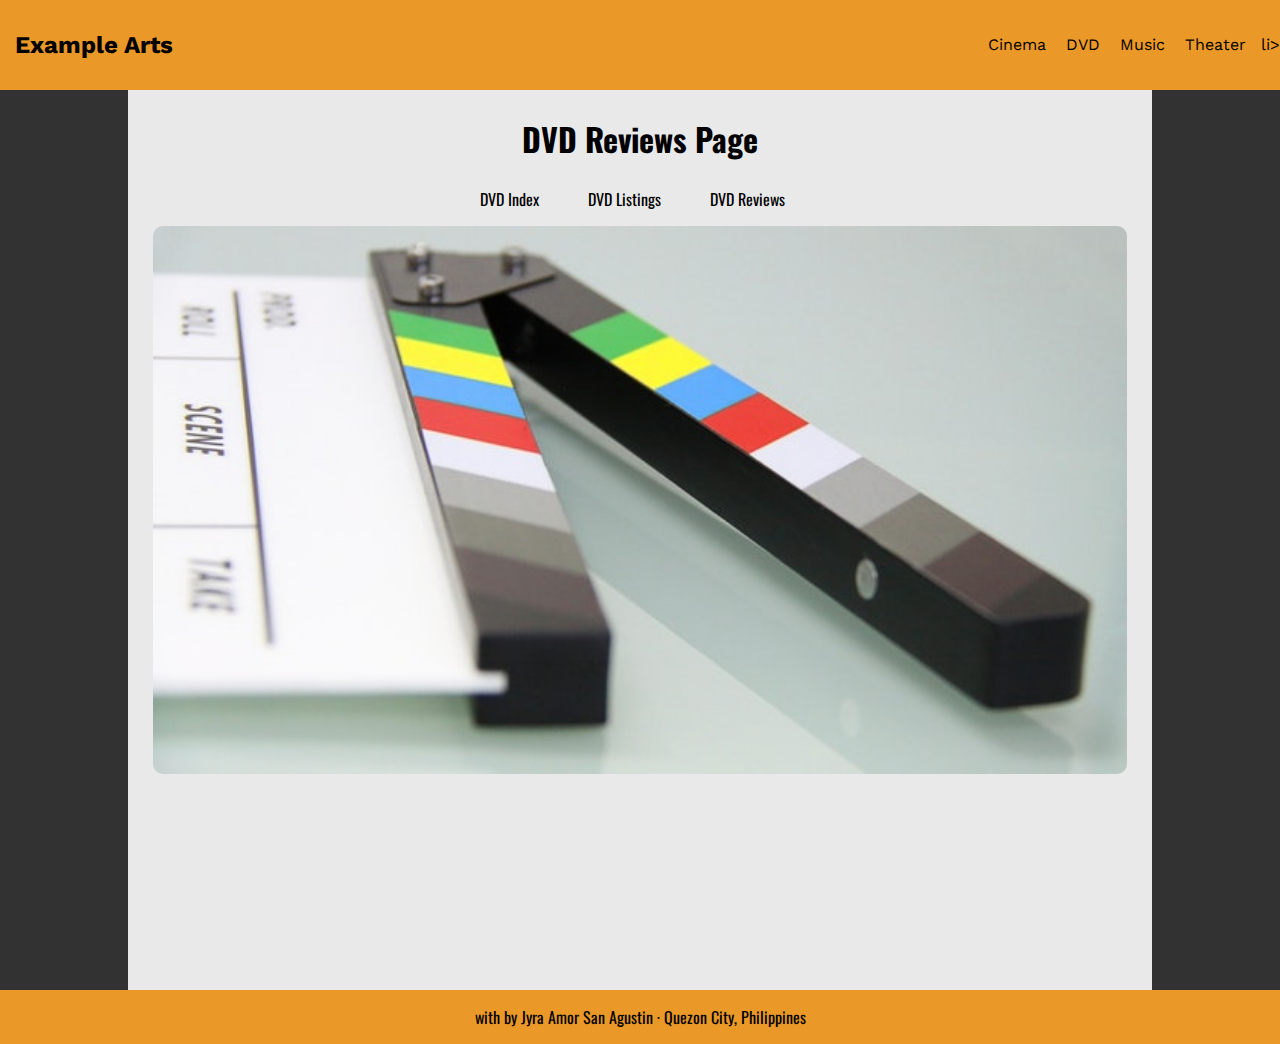
<file: movies/dvd/reviews.html>
<!DOCTYPE html>
<html>
<head>
	<meta charset="utf-8">
	<!-- sets the default zoom for any device -->
	<meta name="viewport" content="width=device-width, initial-scale=1.0"> 
	<!-- sets compatibility for your browser -->
	<meta http-equiv="X-UA-Compatible" content="IE=Edge"> 
	<title>Example Arts &middot; DVD Reviews Page</title>
	<!-- imports Google Fonts -->
	<link href="https://fonts.googleapis.com/css?family=Oswald|Work+Sans" rel="stylesheet">
	<!-- imports Fontawesome -->
	<link rel="stylesheet" href="https://use.fontawesome.com/releases/v5.3.1/css/all.css" integrity="sha384-mzrmE5qonljUremFsqc01SB46JvROS7bZs3IO2EmfFsd15uHvIt+Y8vEf7N7fWAU" crossorigin="anonymous">
	<!-- imports custom stylesheet -->
	<!-- . is the root directory -->
	<link rel="stylesheet" type="text/css" href="../../assets/styles/style.css">
</head>
<body>

	<header id="mainHeader">
		<div>
			<h2><a href="../../index.html">Example Arts</a></h2>
		</div>
		<div>
			<ul>
				<li><a href="../cinema/index/html">Cinema</a></li>
				<li><a href="index.html">DVD</a></li>
				<li><a href="../../music/index.html">Music</a></li>
				<li><a href="../../theater/index.html">Theater</a></li>li>
			</ul>
		</div>
	</header>

	<main id="wrapper">
		<h1>DVD Reviews Page</h1>
		<!-- sub Navigation Bar-->
		<ul>
			<li><a href="index.html">DVD Index</a></li>
			<li><a href="listings.html">DVD Listings</a></li>
			<li><a href="reviews.html">DVD Reviews</a></li>

		</ul>
		<img src="../../assets/images/d3.jpeg" alt="main index page cover photo">
	</main>
	<footer id="mainFooter">
		<p><i class="fas fa-code"></i> with <i class="fas fa-heart"></i> by Jyra Amor San Agustin &middot; Quezon City, Philippines</p>
	</footer>

</body>
</html>
</file>
<file: assets/styles/style.css>
/*CSS Reset*/
*{
	padding: 0;
	margin: 0;
	box-sizing: border-box;
}

header#mainHeader {
	background-color: #EA9828;
	min-height: 10vh;
	font-family: 'Work Sans', sans-serif;
}

header#mainHeader div{
	height: 100%;
	width: 50%;
	float: left;
}

header#mainHeader > div > h2 {
	line-height: 10vh;
	margin-left: 15px;
}

header#mainHeader > div > h2 > a {
	color: black;
	text-decoration: none;
}
header#mainHeader > div:last-child > ul {
	list-style: none;
	text-align: right;
}

header#mainHeader > div:last-child > ul > li{
	display: inline;
	line-height: 10vh;
	margin-right: 15px;
}
header#mainHeader > div:last-child > ul > li > a {
	color: black;
	text-decoration: none;
}
body{
	background-color: #323232;
	font-family: 'Oswald', sans-serif;
}
main#wrapper{
	background-color: #E9E9E9;
	width: 80%;
	margin: 0 auto;
	min-height: 100vh;
	padding: 25px;
}
main#wrapper > h1 {
	font-family: 'Oswald', sans-serif;
	text-align: center;
	padding-bottom: 10px;
}
main#wrapper > img {
	width: 100%;
	height: auto;
	border-radius: 10px;
	margin-left: auto;
	margin-right: auto;
	display: block;
}
main#wrapper > ul{
	list-style: none;
	font-family: 'Oswald', sans-serif;
	text-align: center;
}
main#wrapper > ul > li {
	display: inline-block;
	margin-right: 15px;
	padding: 15px;
}
main#wrapper > ul > li > a{
	text-decoration: none;
	color: black;
}
footer#mainFooter {
	background-color: #EA9828;
	min-height: 5vh;
	padding: 15px;
	text-align: center;
}
</file>
